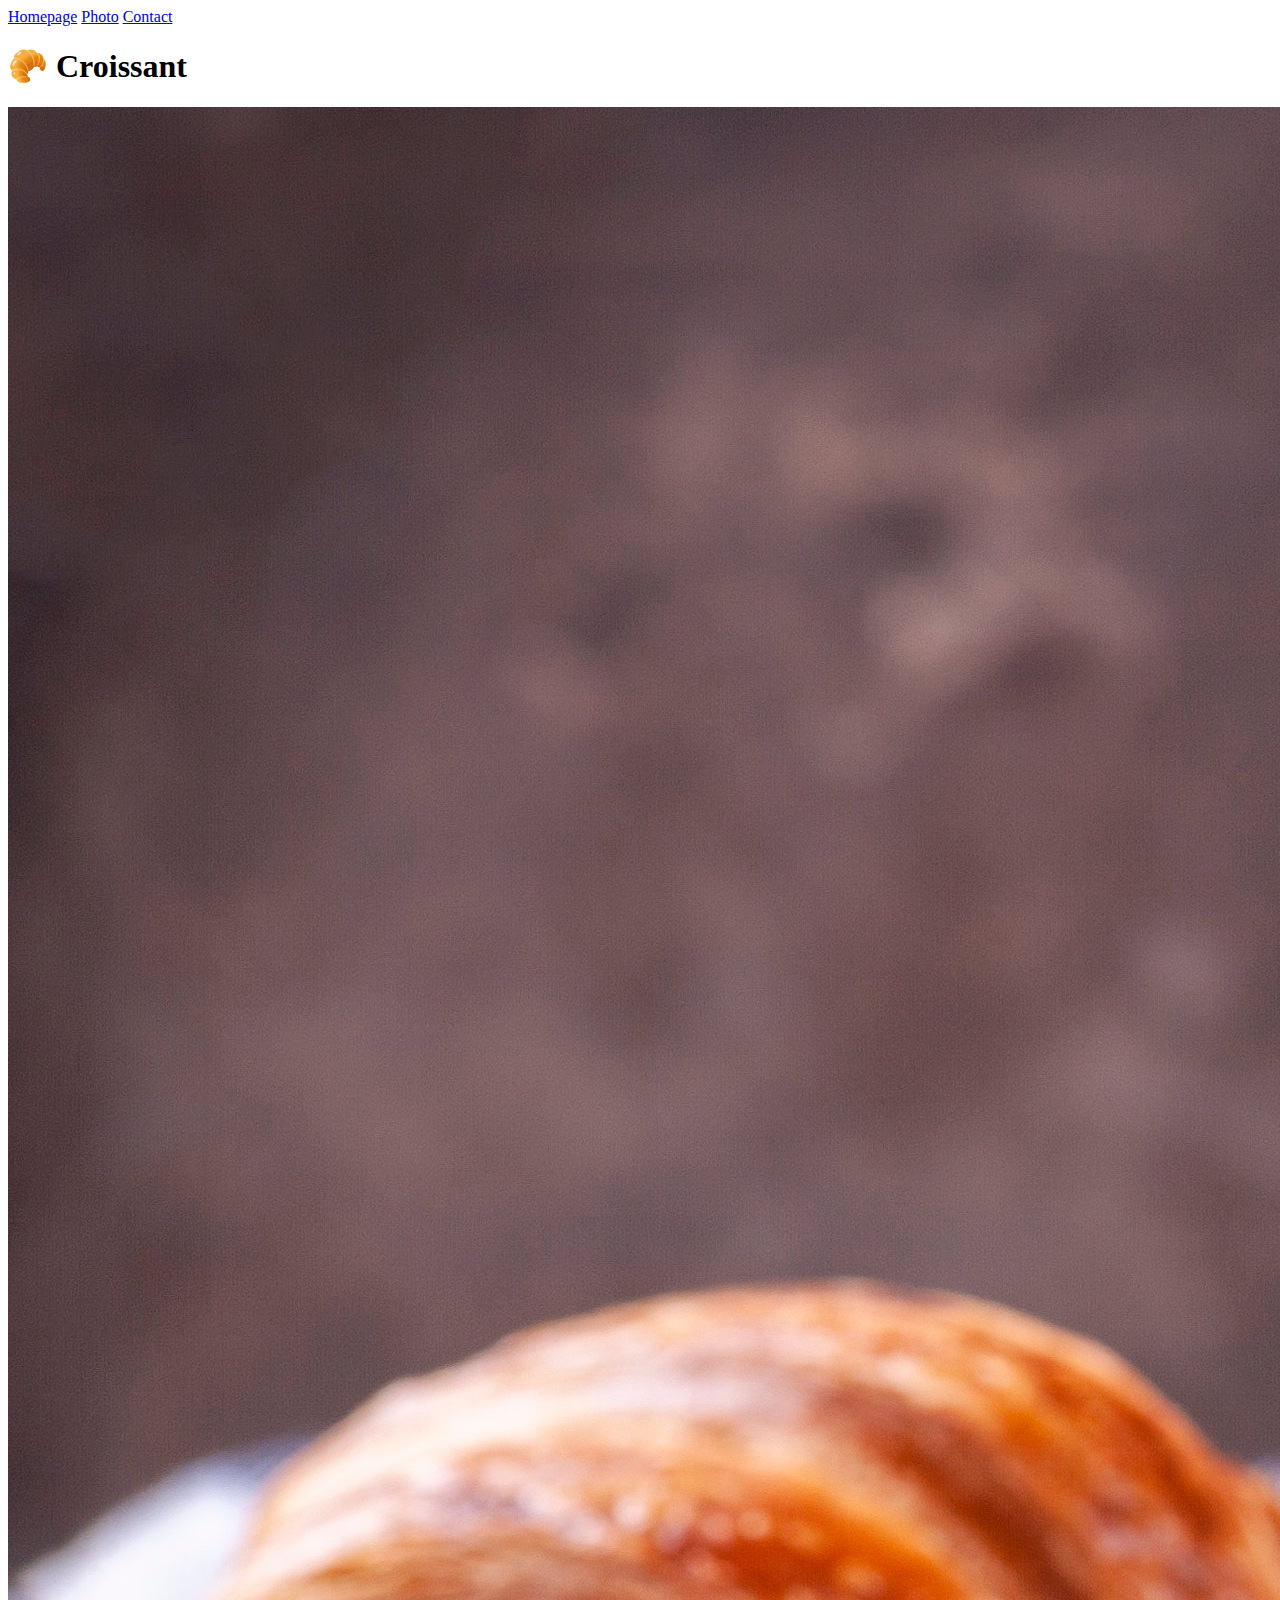
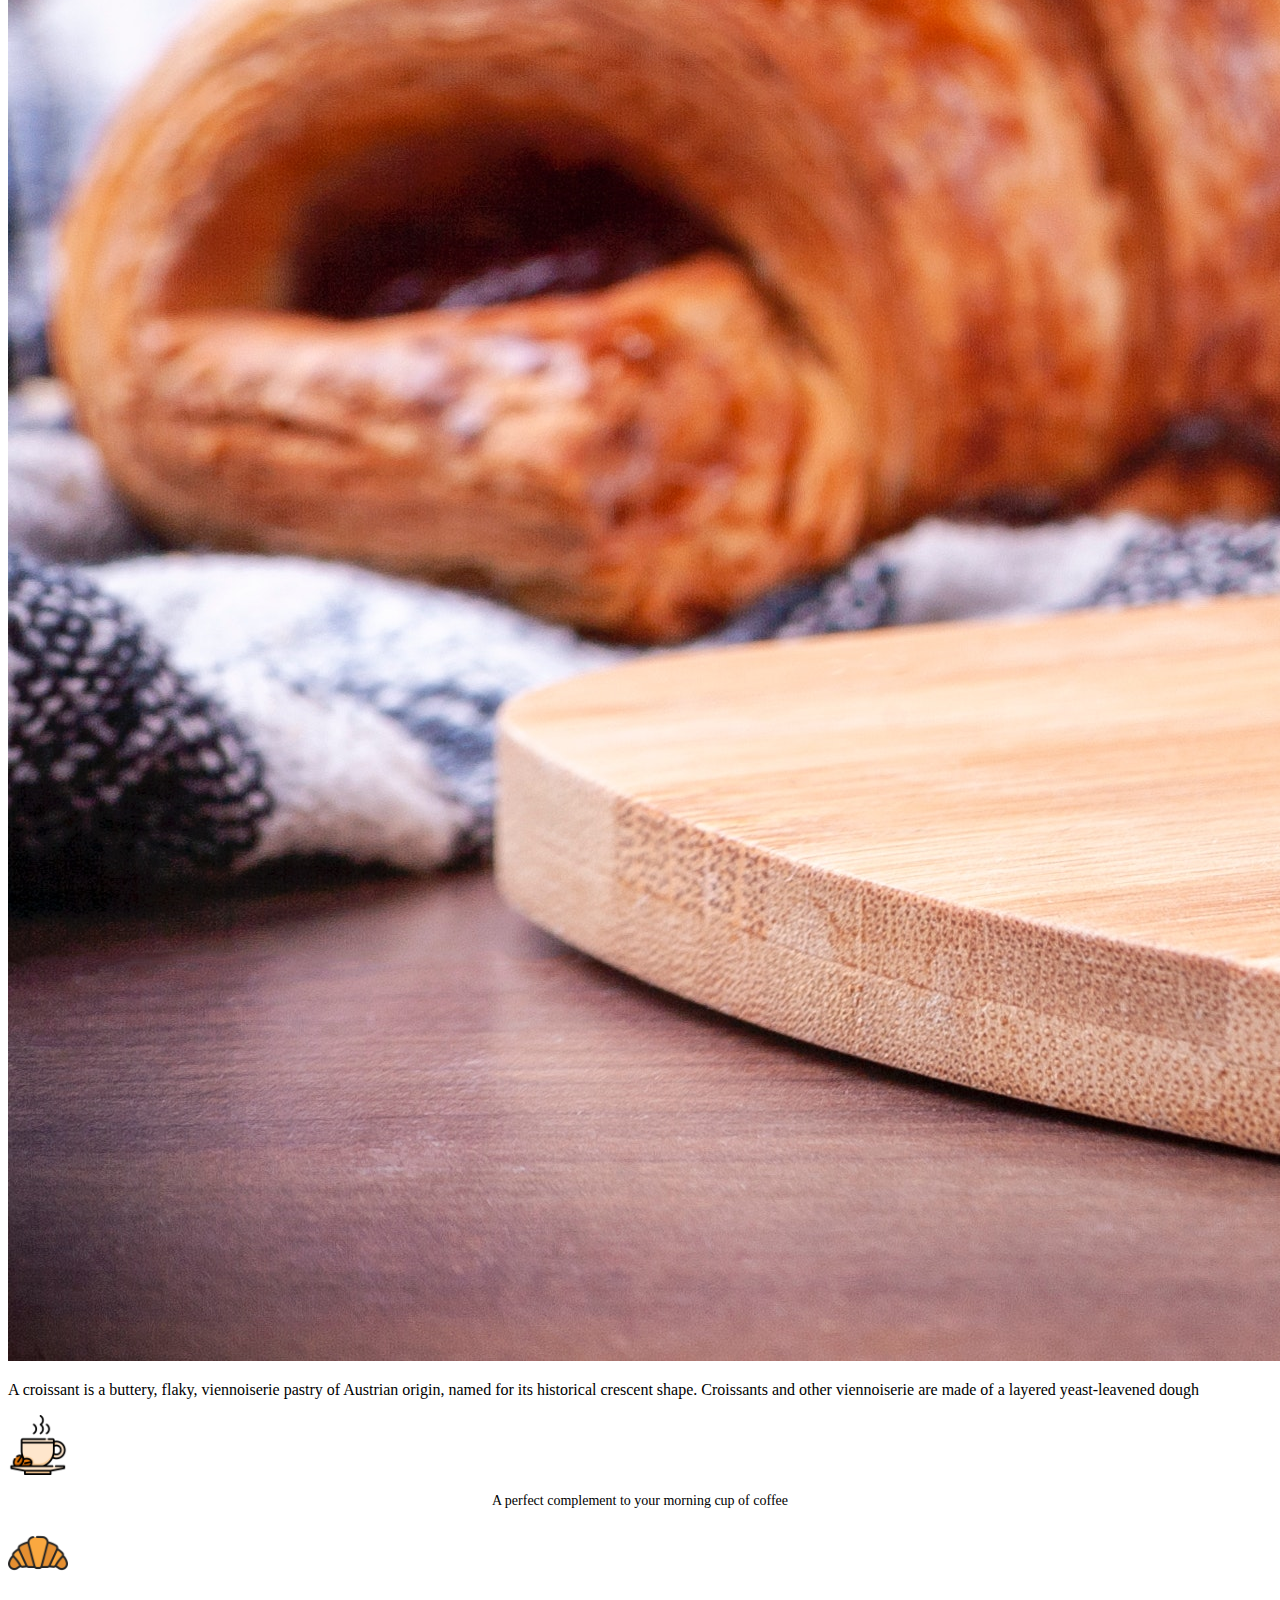
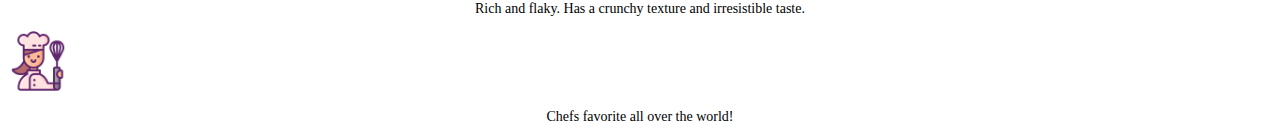
<file: index.html>
<!DOCTYPE html>
<html lang="en">
  <head>
    <meta charset="UTF-8" />
    <meta name="viewport" content="width=device-width, initial-scale=1.0" />
    <meta name="description" content="All about croissants" />
    <link
      href="https://cdn.jsdelivr.net/npm/bootstrap@5.3.0/dist/css/bootstrap.min.css"
      rel="stylesheet"
      integrity="sha384-9ndCyUaIbzAi2FUVXJi0CjmCapSmO7SnpJef0486qhLnuZ2cdeRhO02iuK6FUUVM"
      crossorigin="anonymous"
    />
    <link rel="stylesheet" href="/styles/styles.css" />
    <title>Croissant</title>
  </head>
  <body>
    <div class="row d-block text-center mt-5">
      <a href="/">Homepage</a>
      <a href="/photo.html">Photo</a>
      <a href="/contact.html">Contact</a>
    </div>
    <div class="container mt-5">
      <h1 class="text-center mb-5">🥐 Croissant</h1>
      <div class="row">
        <div class="col-md-12">
          <img
            src="/images/hp-croissant.jpg"
            alt="Freshly baked croissant"
            class="img-fluid rounded border border-2"
          />
        </div>
        <div class="col-md-12">
          <p class="text-center p-5">
            A croissant is a buttery, flaky, viennoiserie pastry of Austrian
            origin, named for its historical crescent shape. Croissants and
            other viennoiserie are made of a layered yeast-leavened dough
          </p>
        </div>
      </div>

      <div class="row">
        <div class="col-md-4">
          <img
            src="/images/icons/coffee-cup.png"
            alt="coffee icon"
            class="img-fluid mx-auto d-block"
            width="60"
          />
          <p class="p-description">
            A perfect complement to your morning cup of coffee
          </p>
        </div>
        <div class="col-md-4">
          <img
            src="/images/icons/croissant.png"
            alt="croissant icon"
            class="img-fluid mx-auto d-block"
            width="60"
          />
          <p class="p-description">
            Rich and flaky. Has a crunchy texture and irresistible taste.
          </p>
        </div>
        <div class="col-md-4">
          <img
            src="/images/icons/chef.png"
            alt="chef icon"
            class="img-fluid mx-auto d-block"
            width="60"
          />
          <p class="p-description">Chefs favorite all over the world!</p>
        </div>
      </div>
    </div>
  </body>
</html>
</file>
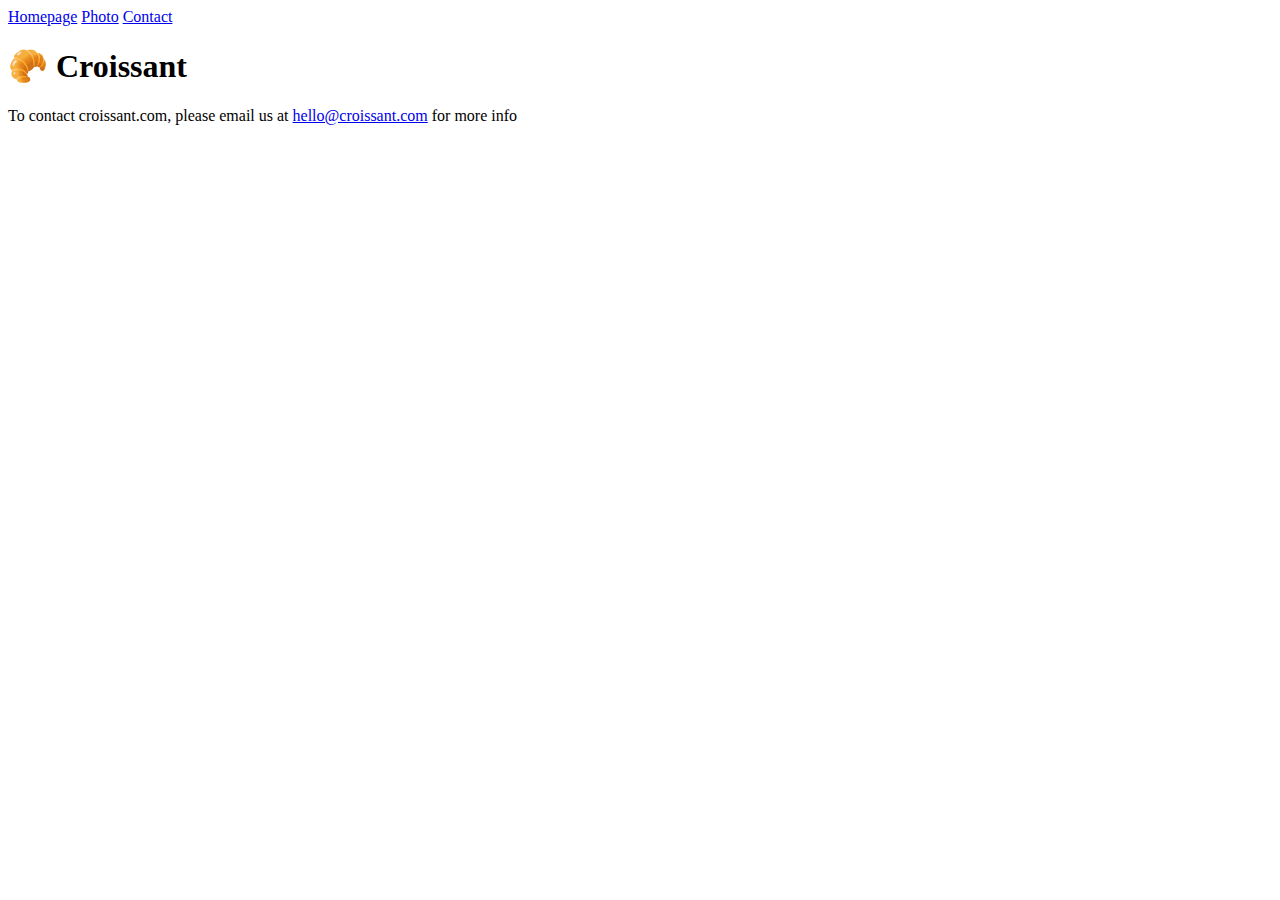
<file: contact.html>
<!DOCTYPE html>
<html lang="en">
  <head>
    <meta charset="UTF-8" />
    <meta name="viewport" content="width=device-width, initial-scale=1.0" />
    <meta name="description" content="Contact page for croissant.com" />
    <link
      href="https://cdn.jsdelivr.net/npm/bootstrap@5.3.0/dist/css/bootstrap.min.css"
      rel="stylesheet"
      integrity="sha384-9ndCyUaIbzAi2FUVXJi0CjmCapSmO7SnpJef0486qhLnuZ2cdeRhO02iuK6FUUVM"
      crossorigin="anonymous"
    />
    <title>Contact Page</title>
  </head>
  <body>
    <div class="row d-block text-center mt-5">
      <a href="/">Homepage</a>
      <a href="/photo.html">Photo</a>
      <a href="/contact.html">Contact</a>
    </div>
    <div class="container mt-5">
      <h1 class="text-center mb-5">🥐 Croissant</h1>
      <div class="row">
        <p class="text-center">
          To contact croissant.com, please email us at
          <a href="#">hello@croissant.com</a> for more info
        </p>
      </div>
    </div>
  </body>
</html>
</file>
<file: styles/styles.css>
.p-description {
  font-size: 14px;
  text-align: center;
}
</file>
